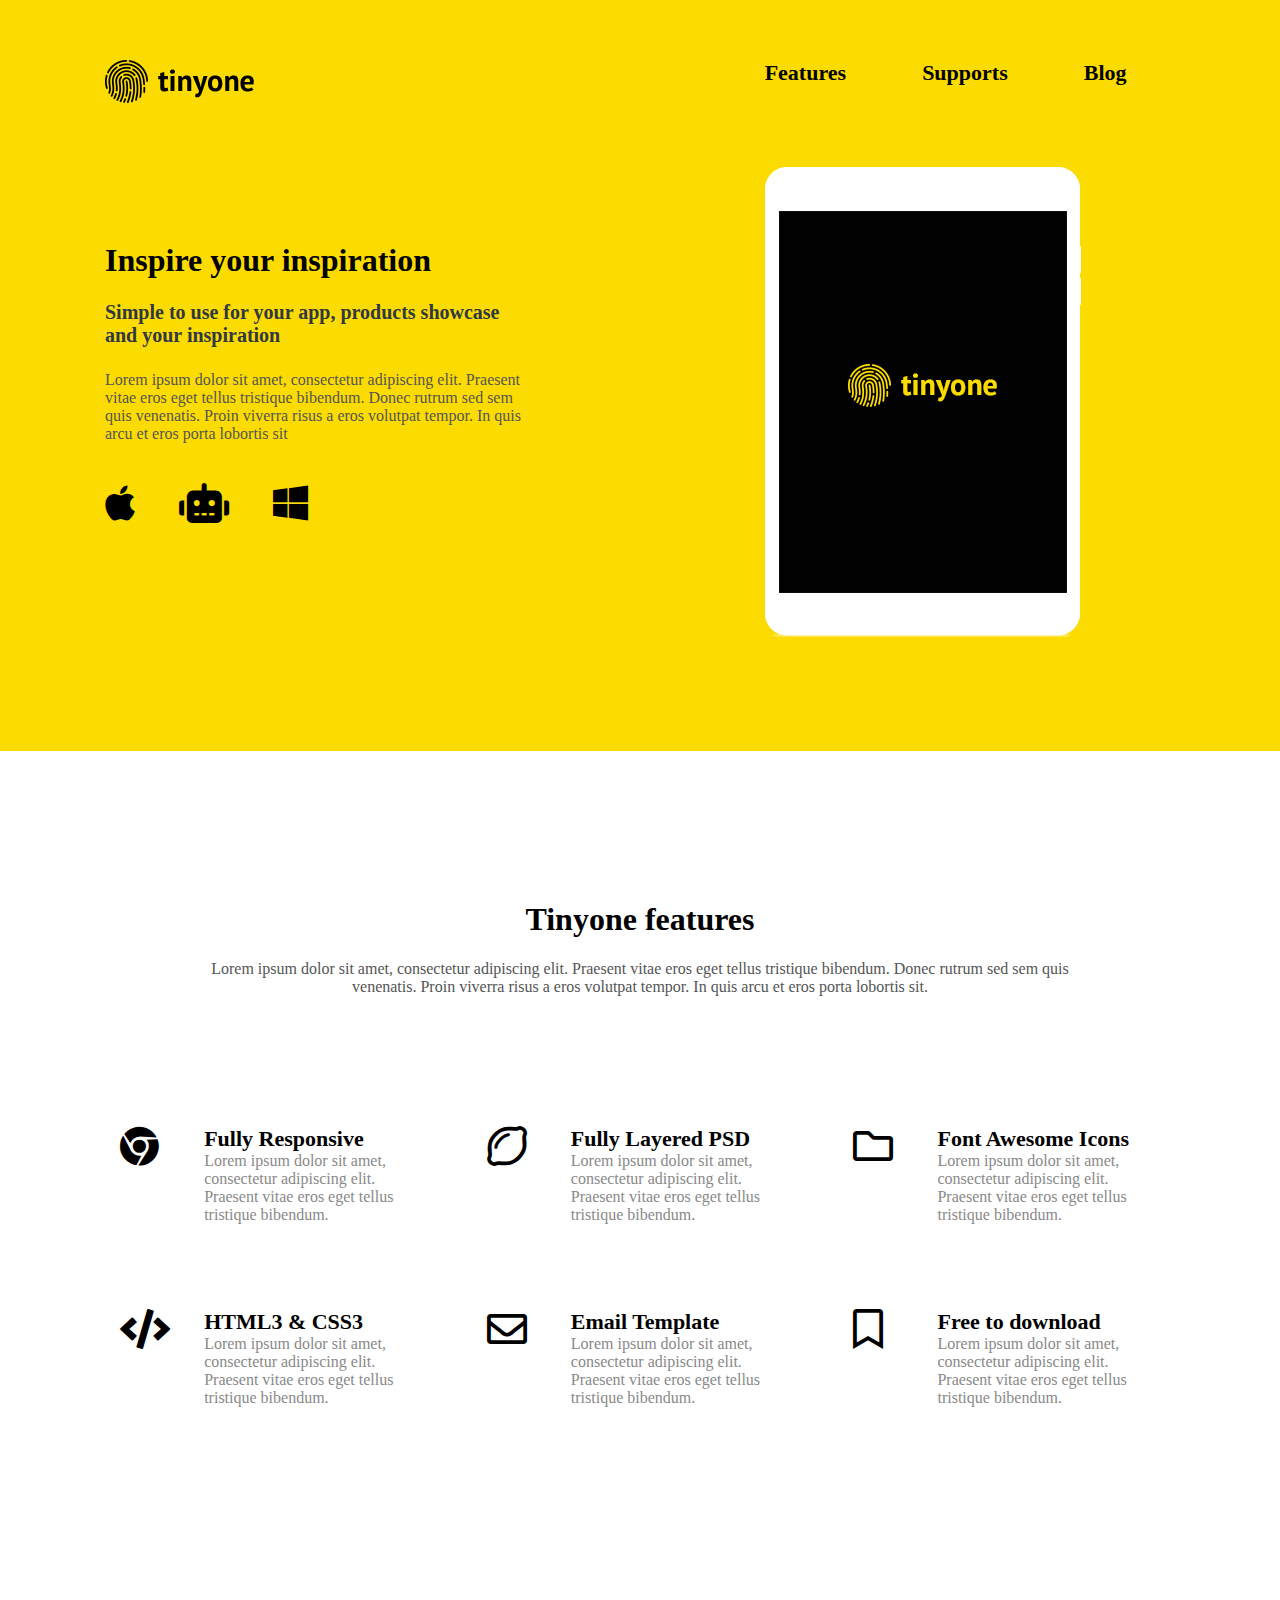
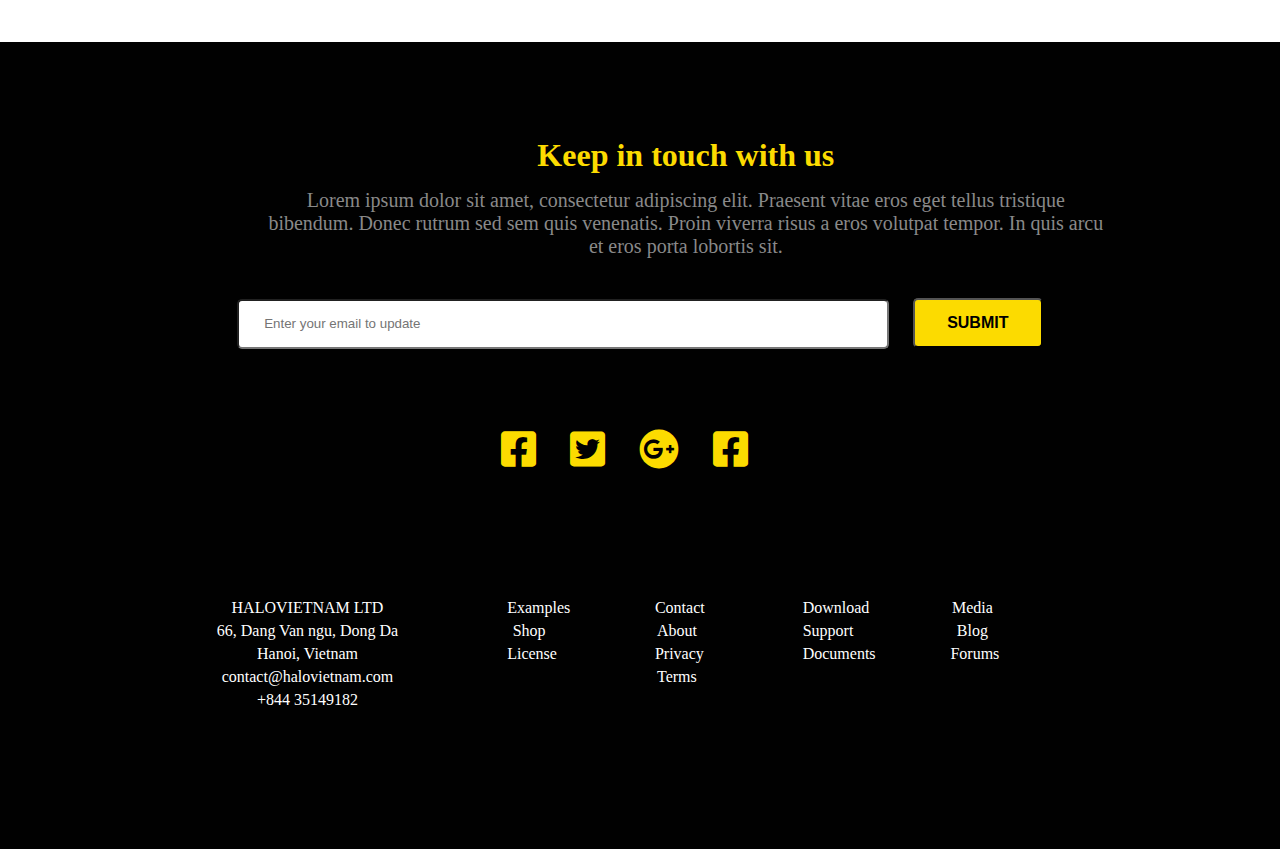
<file: html/index.html>
<!DOCTYPE html>
<html lang="en">
<head>
    <meta charset="UTF-8">
    <meta http-equiv="X-UA-Compatible" content="IE=edge">
    <meta name="viewport" content="width=device-width, initial-scale=1.0">
    <title>TinyOne</title>
    <link rel="stylesheet" href="./assects/css/style.css">
    <link rel="stylesheet" href="https://cdnjs.cloudflare.com/ajax/libs/font-awesome/5.7.1/css/all.min.css" integrity="sha512-3M00D/rn8n+2ZVXBO9Hib0GKNpkm8MSUU/e2VNthDyBYxKWG+BftNYYcuEjXlyrSO637tidzMBXfE7sQm0INUg==" crossorigin="anonymous" referrerpolicy="no-referrer" />
    <link rel="stylesheet" href="https://cdnjs.cloudflare.com/ajax/libs/font-awesome/5.15.4/css/all.min.css" integrity="sha512-1ycn6IcaQQ40/MKBW2W4Rhis/DbILU74C1vSrLJxCq57o941Ym01SwNsOMqvEBFlcgUa6xLiPY/NS5R+E6ztJQ==" crossorigin="anonymous" referrerpolicy="no-referrer" />
    <link rel="stylesheet" href="./assects/css/helpeer.css">
</head>
<body>
    <section class="heroimg">
        <div class="container">
            <div class="row mb-60">
                <header>
                    <div class="col5">
                        <a href="index.html"><img src="./assects/img/logo1.png" alt=""></a>
                    </div>
                    <div class="col2">&nbsp</div>
                    <div class="col5">
                        <nav class="text-right">
                            <ul class="navbar">
                                <li><a href="">Features</a></li>
                                <li><a href="">Supports</a></li>
                                <li><a href="">Blog</a></li>
                            </ul>
                        </nav>
                    </div>
                    
                </header>
            </div>
            <div class="row">
                <div class="col5">
                  <div class="inspire">
                    <h2 class="heading">Inspire your inspiration</h2>
                    <h3 class="subHeading">Simple to use for your app, products showcase and your inspiration</h3>
                    <p class="para">Lorem ipsum dolor sit amet, consectetur adipiscing elit. Praesent vitae eros eget tellus tristique bibendum. Donec rutrum sed sem quis venenatis. Proin viverra risus a eros volutpat tempor. In quis arcu et eros porta lobortis sit </p>
                    <ul class="complinks">
                        <li><a href=""><i class="fab fa-apple"></i></a></li>
                        <li><a href=""><i class="fas fa-robot"></i></a></li>
                        <li><a href=""><i class="fab fa-windows"></i></a></li>
                    </ul>
                 </div>
                  </div>
                 <div class="col5 offset-2">
                    <img src="./assects/img/ipad.png" class="ipad" alt="Ipad" title="Ipad">
                </div>
            </div>
        </div>
    </section>
    <section class="features">
        <div class="container">
            <div class="row text-centre">
                <div class="col10 offset-1 mb-90">
                    <h2 class="heading">Tinyone features</h2>
                    <p class="para">Lorem ipsum dolor sit amet, consectetur adipiscing elit. Praesent vitae eros eget tellus tristique bibendum. Donec rutrum sed sem quis venenatis. Proin viverra risus a eros volutpat tempor. In quis arcu et eros porta lobortis sit.</p>
                </div>
            </div>
            <div class ="row">
                <div class="col4">
                    <div class="thumbnail">
                        <div class="row">
                            <div class="col3">
                                <div class="thumbImg">
                                    <i class="fab fa-chrome"></i>
                                </div>
                            </div>
                            <div class="col9">
                                <div class="thumbnailInfo">
                                    <h3>Fully Responsive</h3>
                                    <p>Lorem ipsum dolor sit amet, consectetur adipiscing elit. Praesent vitae eros eget tellus tristique bibendum.</p>
                                </div>
                            </div>
                        </div>
                    </div>
                </div>
                <div class="col4">
                    <div class="thumbnail">
                        <div class="row">
                            <div class="col3">
                                <div class="thumbImg">
                                    <i class="far fa-lemon"></i>
                                </div>
                            </div>
                            <div class="col9">
                                <div class="thumbnailInfo">
                                    <h3>Fully Layered PSD</h3>
                                    <p>Lorem ipsum dolor sit amet, consectetur adipiscing elit. Praesent vitae eros eget tellus tristique bibendum.</p>
                                </div>
                            </div>
                        </div>
                    </div>
                </div>
                <div class="col4">
                    <div class="thumbnail">
                        <div class="row">
                            <div class="col3">
                                <div class="thumbImg">
                                    <i class="far fa-folder"></i>
                                </div>
                            </div>
                            <div class="col9">
                                <div class="thumbnailInfo">
                                    <h3>Font Awesome Icons</h3>
                                    <p>Lorem ipsum dolor sit amet, consectetur adipiscing elit. Praesent vitae eros eget tellus tristique bibendum.</p>
                                </div>
                            </div>
                        </div>
                    </div>
                </div>
                <div class="col4">
                    <div class="thumbnail">
                        <div class="row">
                            <div class="col3">
                                <div class="thumbImg">
                                    <i class="fas fa-code"></i>
                                </div>
                            </div>
                            <div class="col9">
                                <div class="thumbnailInfo">
                                    <h3>HTML3 & CSS3</h3>
                                    <p>Lorem ipsum dolor sit amet, consectetur adipiscing elit. Praesent vitae eros eget tellus tristique bibendum.</p>
                                </div>
                            </div>
                        </div>
                    </div>
                </div>
                <div class="col4">
                    <div class="thumbnail">
                        <div class="row">
                            <div class="col3">
                                <div class="thumbImg">
                                    <i class="far fa-envelope"></i>
                                </div>
                            </div>
                            <div class="col9">
                                <div class="thumbnailInfo">
                                    <h3>Email Template</h3>
                                    <p>Lorem ipsum dolor sit amet, consectetur adipiscing elit. Praesent vitae eros eget tellus tristique bibendum.</p>
                                </div>
                            </div>
                        </div>
                    </div>
                </div>
                <div class="col4">
                    <div class="thumbnail">
                        <div class="row">
                            <div class="col3">
                                <div class="thumbImg">
                                    <i class="far fa-bookmark"></i>
                                </div>
                            </div>
                            <div class="col9">
                                <div class="thumbnailInfo">
                                    <h3>Free to download</h3>
                                    <p>Lorem ipsum dolor sit amet, consectetur adipiscing elit. Praesent vitae eros eget tellus tristique bibendum.</p>
                                </div>
                            </div>
                        </div>
                    </div>
                </div>
            </div>
        </div>
    </section>
    <section class="touch">
        <div class="container">
            <div class="row">
                <div class="text-centre of offset-1">
                    <div class="footer container col10 mb-40">
                        <h2 class="heading">Keep in touch with us</h2>
                        <p class="para">Lorem ipsum dolor sit amet, consectetur adipiscing elit. Praesent vitae eros eget tellus tristique bibendum. Donec rutrum sed sem quis venenatis. Proin viverra risus a eros volutpat tempor. In quis arcu et eros porta lobortis sit.</p>
                    </div>
                </div>
            </div>
            <div class="row">
                <div class="col10 text-centre offset-1">
                    <div class="footercontainer mb-80">
                       <form>
                        <input type="text" class="from-input" placeholder="Enter your email to update">
                        <input type="submit" value="submit" class="form-submit">
                       </form>
                    </div>
                    <div class="socialLinks">
                        <ul>
                            <li>
                                <a href="javascript:;">
                                    <i class="fab fa-facebook-square"></i>
                                </a>
                            </li>
                            <li>
                                <a href="javascript:;">
                                    <i class="fab fa-twitter-square"></i>
                                </a>
                            </li>
                            <li>
                                <a href="javascript:;">
                                    <i class="fab fa-google-plus"></i>
                                </a>
                            </li>
                            <li>
                                <a href="javascript:;">
                                    <i class="fab fa-facebook-square"></i>
                                </a>
                            </li>
                        </ul>
                    </div>
                    <div class="row">
                        <div class="footer">
                            <div class="col3">
                                <ul class="footerlink">
                                    <li>HALOVIETNAM LTD</li>
                                    <li>66, Dang Van ngu, Dong Da</li>
                                    <li>Hanoi, Vietnam</li>
                                    <li><a href="javascript:;">contact@halovietnam.com</a></li>
                                    <li><a href="javascript:;">+844 35149182</a></li>
                                </ul>
                            </div>
                            <div class="col1 offset-1">
                                <ul class="footerlink">
                                    <li><a href="javascript:;">Examples</a></li>
                                    <li><a href="javascript:;">Shop</a></li>
                                    <li><a href="javascript:;">License</a></li>
                                </ul>
                            </div>
                            <div class="col1 offset-1">
                                <ul class="footerlink">
                                    <li><a href="javascript:;">Contact</a></li>
                                    <li><a href="javascript:;">About</a></li>
                                    <li><a href="javascript:;">Privacy</a></li>
                                    <li><a href="javascript:;">Terms</a></li>
                                </ul>
                            </div>
                            <div class="col1 offset-1">
                                <ul class="footerlink">
                                    <li><a href="javascript:;">Download</a></li>
                                    <li><a href="javascript:;">Support</a></li>
                                    <li><a href="javascript:;">Documents</a></li>
                                </ul>
                            </div>
                            <div class="col1 offset-1">
                                <ul class="footerlink">
                                    <li><a href="javascript:;">Media</a></li>
                                    <li><a href="javascript:;">Blog</a></li>
                                    <li><a href="javascript:;">Forums</a></li>
                                </ul>
                            </div>
                        </div>
                    </div>
                </div>
            </div>
        </div>
    </section>
</body>
</html>
</file>
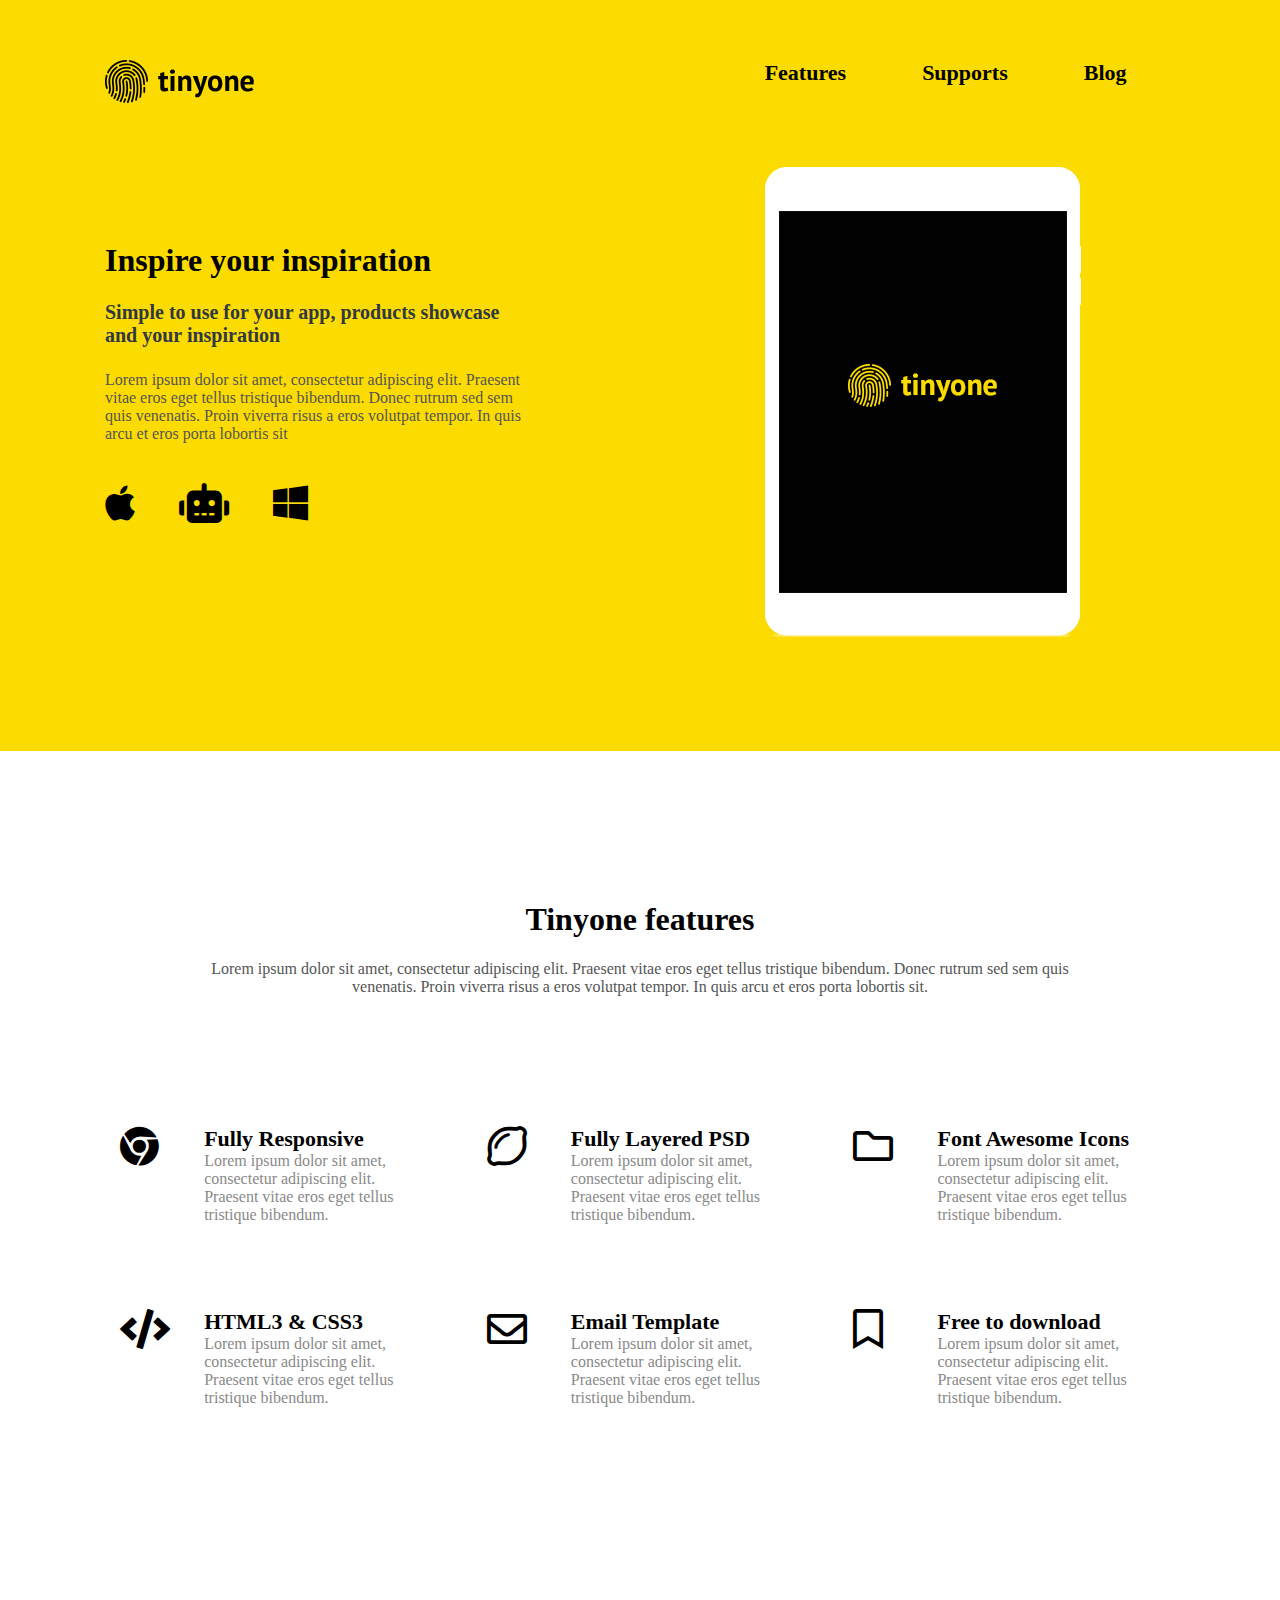
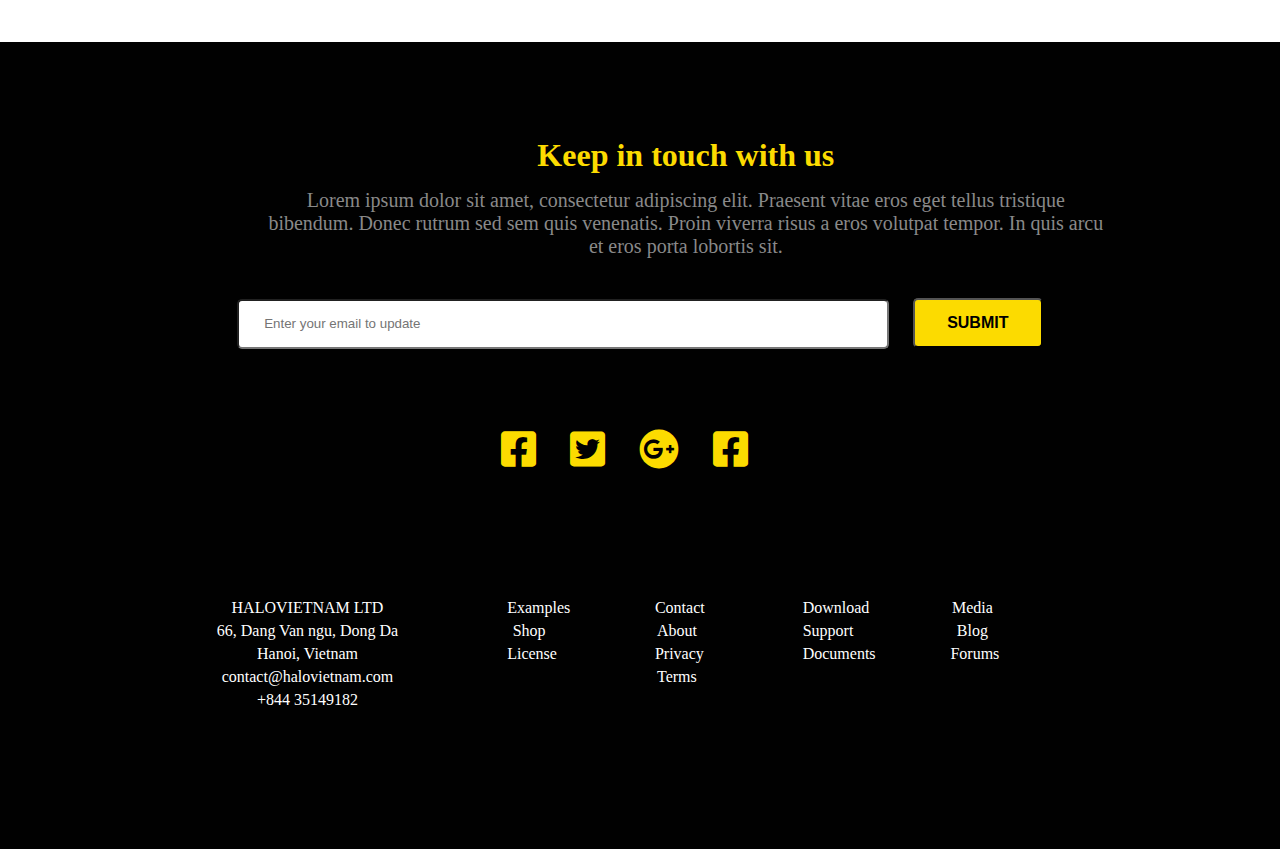
<file: html/index..html>
<!DOCTYPE html>
<html lang="en">
<head>
    <meta charset="UTF-8">
    <meta http-equiv="X-UA-Compatible" content="IE=edge">
    <meta name="viewport" content="width=device-width, initial-scale=1.0">
    <title>TinyOne</title>
    <link rel="stylesheet" href="./assects/css/style.css">
    <link rel="stylesheet" href="https://cdnjs.cloudflare.com/ajax/libs/font-awesome/5.7.1/css/all.min.css" integrity="sha512-3M00D/rn8n+2ZVXBO9Hib0GKNpkm8MSUU/e2VNthDyBYxKWG+BftNYYcuEjXlyrSO637tidzMBXfE7sQm0INUg==" crossorigin="anonymous" referrerpolicy="no-referrer" />
    <link rel="stylesheet" href="https://cdnjs.cloudflare.com/ajax/libs/font-awesome/5.15.4/css/all.min.css" integrity="sha512-1ycn6IcaQQ40/MKBW2W4Rhis/DbILU74C1vSrLJxCq57o941Ym01SwNsOMqvEBFlcgUa6xLiPY/NS5R+E6ztJQ==" crossorigin="anonymous" referrerpolicy="no-referrer" />
    <link rel="stylesheet" href="./assects/css/helpeer.css">
</head>
<body>
    <section class="heroimg">
        <div class="container">
            <div class="row mb-60">
                <header>
                    <div class="col5">
                        <a href="index.html"><img src="./assects/img/logo1.png" alt=""></a>
                    </div>
                    <div class="col2">&nbsp</div>
                    <div class="col5">
                        <nav class="text-right">
                            <ul class="navbar">
                                <li><a href="">Features</a></li>
                                <li><a href="">Supports</a></li>
                                <li><a href="">Blog</a></li>
                            </ul>
                        </nav>
                    </div>
                    
                </header>
            </div>
            <div class="row">
                <div class="col5">
                  <div class="inspire">
                    <h2 class="heading">Inspire your inspiration</h2>
                    <h3 class="subHeading">Simple to use for your app, products showcase and your inspiration</h3>
                    <p class="para">Lorem ipsum dolor sit amet, consectetur adipiscing elit. Praesent vitae eros eget tellus tristique bibendum. Donec rutrum sed sem quis venenatis. Proin viverra risus a eros volutpat tempor. In quis arcu et eros porta lobortis sit </p>
                    <ul class="complinks">
                        <li><a href=""><i class="fab fa-apple"></i></a></li>
                        <li><a href=""><i class="fas fa-robot"></i></a></li>
                        <li><a href=""><i class="fab fa-windows"></i></a></li>
                    </ul>
                 </div>
                  </div>
                 <div class="col5 offset-2">
                    <img src="./assects/img/ipad.png" class="ipad" alt="Ipad" title="Ipad">
                </div>
            </div>
        </div>
    </section>
    <section class="features">
        <div class="container">
            <div class="row text-centre">
                <div class="col10 offset-1 mb-90">
                    <h2 class="heading">Tinyone features</h2>
                    <p class="para">Lorem ipsum dolor sit amet, consectetur adipiscing elit. Praesent vitae eros eget tellus tristique bibendum. Donec rutrum sed sem quis venenatis. Proin viverra risus a eros volutpat tempor. In quis arcu et eros porta lobortis sit.</p>
                </div>
            </div>
            <div class ="row">
                <div class="col4">
                    <div class="thumbnail">
                        <div class="row">
                            <div class="col3">
                                <div class="thumbImg">
                                    <i class="fab fa-chrome"></i>
                                </div>
                            </div>
                            <div class="col9">
                                <div class="thumbnailInfo">
                                    <h3>Fully Responsive</h3>
                                    <p>Lorem ipsum dolor sit amet, consectetur adipiscing elit. Praesent vitae eros eget tellus tristique bibendum.</p>
                                </div>
                            </div>
                        </div>
                    </div>
                </div>
                <div class="col4">
                    <div class="thumbnail">
                        <div class="row">
                            <div class="col3">
                                <div class="thumbImg">
                                    <i class="far fa-lemon"></i>
                                </div>
                            </div>
                            <div class="col9">
                                <div class="thumbnailInfo">
                                    <h3>Fully Layered PSD</h3>
                                    <p>Lorem ipsum dolor sit amet, consectetur adipiscing elit. Praesent vitae eros eget tellus tristique bibendum.</p>
                                </div>
                            </div>
                        </div>
                    </div>
                </div>
                <div class="col4">
                    <div class="thumbnail">
                        <div class="row">
                            <div class="col3">
                                <div class="thumbImg">
                                    <i class="far fa-folder"></i>
                                </div>
                            </div>
                            <div class="col9">
                                <div class="thumbnailInfo">
                                    <h3>Font Awesome Icons</h3>
                                    <p>Lorem ipsum dolor sit amet, consectetur adipiscing elit. Praesent vitae eros eget tellus tristique bibendum.</p>
                                </div>
                            </div>
                        </div>
                    </div>
                </div>
                <div class="col4">
                    <div class="thumbnail">
                        <div class="row">
                            <div class="col3">
                                <div class="thumbImg">
                                    <i class="fas fa-code"></i>
                                </div>
                            </div>
                            <div class="col9">
                                <div class="thumbnailInfo">
                                    <h3>HTML3 & CSS3</h3>
                                    <p>Lorem ipsum dolor sit amet, consectetur adipiscing elit. Praesent vitae eros eget tellus tristique bibendum.</p>
                                </div>
                            </div>
                        </div>
                    </div>
                </div>
                <div class="col4">
                    <div class="thumbnail">
                        <div class="row">
                            <div class="col3">
                                <div class="thumbImg">
                                    <i class="far fa-envelope"></i>
                                </div>
                            </div>
                            <div class="col9">
                                <div class="thumbnailInfo">
                                    <h3>Email Template</h3>
                                    <p>Lorem ipsum dolor sit amet, consectetur adipiscing elit. Praesent vitae eros eget tellus tristique bibendum.</p>
                                </div>
                            </div>
                        </div>
                    </div>
                </div>
                <div class="col4">
                    <div class="thumbnail">
                        <div class="row">
                            <div class="col3">
                                <div class="thumbImg">
                                    <i class="far fa-bookmark"></i>
                                </div>
                            </div>
                            <div class="col9">
                                <div class="thumbnailInfo">
                                    <h3>Free to download</h3>
                                    <p>Lorem ipsum dolor sit amet, consectetur adipiscing elit. Praesent vitae eros eget tellus tristique bibendum.</p>
                                </div>
                            </div>
                        </div>
                    </div>
                </div>
            </div>
        </div>
    </section>
    <section class="touch">
        <div class="container">
            <div class="row">
                <div class="text-centre of offset-1">
                    <div class="footer container col10 mb-40">
                        <h2 class="heading">Keep in touch with us</h2>
                        <p class="para">Lorem ipsum dolor sit amet, consectetur adipiscing elit. Praesent vitae eros eget tellus tristique bibendum. Donec rutrum sed sem quis venenatis. Proin viverra risus a eros volutpat tempor. In quis arcu et eros porta lobortis sit.</p>
                    </div>
                </div>
            </div>
            <div class="row">
                <div class="col10 text-centre offset-1">
                    <div class="footercontainer mb-80">
                       <form>
                        <input type="text" class="from-input" placeholder="Enter your email to update">
                        <input type="submit" value="submit" class="form-submit">
                       </form>
                    </div>
                    <div class="socialLinks">
                        <ul>
                            <li>
                                <a href="javascript:;">
                                    <i class="fab fa-facebook-square"></i>
                                </a>
                            </li>
                            <li>
                                <a href="javascript:;">
                                    <i class="fab fa-twitter-square"></i>
                                </a>
                            </li>
                            <li>
                                <a href="javascript:;">
                                    <i class="fab fa-google-plus"></i>
                                </a>
                            </li>
                            <li>
                                <a href="javascript:;">
                                    <i class="fab fa-facebook-square"></i>
                                </a>
                            </li>
                        </ul>
                    </div>
                    <div class="row">
                        <div class="footer">
                            <div class="col3">
                                <ul class="footerlink">
                                    <li>HALOVIETNAM LTD</li>
                                    <li>66, Dang Van ngu, Dong Da</li>
                                    <li>Hanoi, Vietnam</li>
                                    <li><a href="javascript:;">contact@halovietnam.com</a></li>
                                    <li><a href="javascript:;">+844 35149182</a></li>
                                </ul>
                            </div>
                            <div class="col1 offset-1">
                                <ul class="footerlink">
                                    <li><a href="javascript:;">Examples</a></li>
                                    <li><a href="javascript:;">Shop</a></li>
                                    <li><a href="javascript:;">License</a></li>
                                </ul>
                            </div>
                            <div class="col1 offset-1">
                                <ul class="footerlink">
                                    <li><a href="javascript:;">Contact</a></li>
                                    <li><a href="javascript:;">About</a></li>
                                    <li><a href="javascript:;">Privacy</a></li>
                                    <li><a href="javascript:;">Terms</a></li>
                                </ul>
                            </div>
                            <div class="col1 offset-1">
                                <ul class="footerlink">
                                    <li><a href="javascript:;">Download</a></li>
                                    <li><a href="javascript:;">Support</a></li>
                                    <li><a href="javascript:;">Documents</a></li>
                                </ul>
                            </div>
                            <div class="col1 offset-1">
                                <ul class="footerlink">
                                    <li><a href="javascript:;">Media</a></li>
                                    <li><a href="javascript:;">Blog</a></li>
                                    <li><a href="javascript:;">Forums</a></li>
                                </ul>
                            </div>
                        </div>
                    </div>
                </div>
            </div>
        </div>
    </section>
</body>
</html>
</file>
<file: html/assects/css/style.css>
.heroimg{
    background: #fcdb00;
    padding: 60px 0 110px 0;
}

.container{
    width: 1100px;
    margin: 0 auto;
}

.navbar{
    list-style: none;
    display: inline-block;
}

.navbar li{
    display: inline-block;
    margin: 0 18px;
}

.navbar li:first-child{
    margin-left: 0;
}

.navbar li:last-child{
    margin-right: 0;
}
.navbar li a {
    font-size: 22px;
    color: #010101;
    font-weight: bold;
    padding: 0 18px;
}

.ipad{
    margin-left: 18px;
}

.inspire{
    padding-top: 75px;
}

ul{
    list-style: none;
}

.complinks li{
    display: inline-block;
    margin-right: 40px;
}

.complinks li i {
    color: #000000;
    font-size: 40px;
}

/* Feacture css */

.features{
    background-color: #ffffff;
    padding: 150px 0 150px 0;
}

.thumbnailInfo h3{
    color: #010101;
    font-weight: bold;
    font-size: 22px ;
}

.thumbnailInfo p{
    font-size: 16px;
    color: #898989;
}

.thumbnail{
    margin-bottom: 85px;
}

/* Footer css */

.touch{
    background-color: #010101;
    padding: 95px 0 135px;
}

.footercontainer{
    padding: 0 40px;
}

.from-input{
    width: calc(100% - 155px);
    height: 50px;
    border-radius: 5px;
    padding: 0 25px;
}

.form-submit{
    width: 130px;
    height: 50px;
    cursor: pointer;
    background-color: #fcdb00;
    text-transform: uppercase;
    border-radius: 5px;
    color: #000000;
    font-weight: bold;
    font-size: 16px;
    margin-left: 20px;
}

.socialLinks ul li{
    display: inline-block;
    margin-right: 30px;
}

.socialLinks ul li i{
    font-size: 40px;
    color: #fcdb00;
    margin-bottom: 130px;
}

.footerlink li, .footerlink li a{
    color: #ffffff;
    font-size: 16px;
}

.footerlink li{
    margin-bottom: 5px;
}
</file>
<file: html/assects/css/helpeer.css>
*{
    padding: 0;
    margin: 0;
    box-sizing: border-box;
}


.row, .row::after, .row::before{
    clear: both;
    display: table;
    width: 100%;
}

[class^="col"]{
    padding : 0 15px;
    float: left;
}
.col2{
    width: calc(100% * 2 / 12);
}

.col1{
    width: calc(100% * 1 / 12);
}

.col3{
    width: calc(100% * 3 / 12);
}

.col4{
    width: calc(100% * 4 / 12);
}


.col5{
    width: calc(100% * 5 / 12);
}

.col9{
    width: calc(100% * 9 / 12);
}


.col10{
    width: calc(100% * 10 / 12);
}

a:link, a:visited{
    text-decoration: none;
}

.mb-40 {
    margin-bottom: 40px;
}

.mb-60 {
    margin-bottom: 60px;
}

.mb-80 {
    margin-bottom: 80px;
}

.mb-90 {
    margin-bottom: 90px;
}

.offset-2{
    margin-left: calc(100% * 2 / 12);
}

.offset-1{
    margin-left: calc(100% * 1 / 12);
}

.heading{
    font-size: 32px;
    font-weight: bold;
    color: #010101;
    margin-bottom: 22px;
}

.subHeading{
    font-size: 20px;
    color: #313841;
    margin-bottom: 24px;
}

.para{
    font-size: 16px;
    color: #555555;
    margin-bottom: 40px;
}

.text-centre{
    text-align: center;
}

.thumbImg i{
    font-size: 40px;
}

.footer .heading{
    color: #fcdb00;
    font-size: 32px;
    margin-bottom: 15px;
}

.footer .para{
    font-size: 20px;
    color: #898989;
    margin-bottom: 40px;
}
</file>
